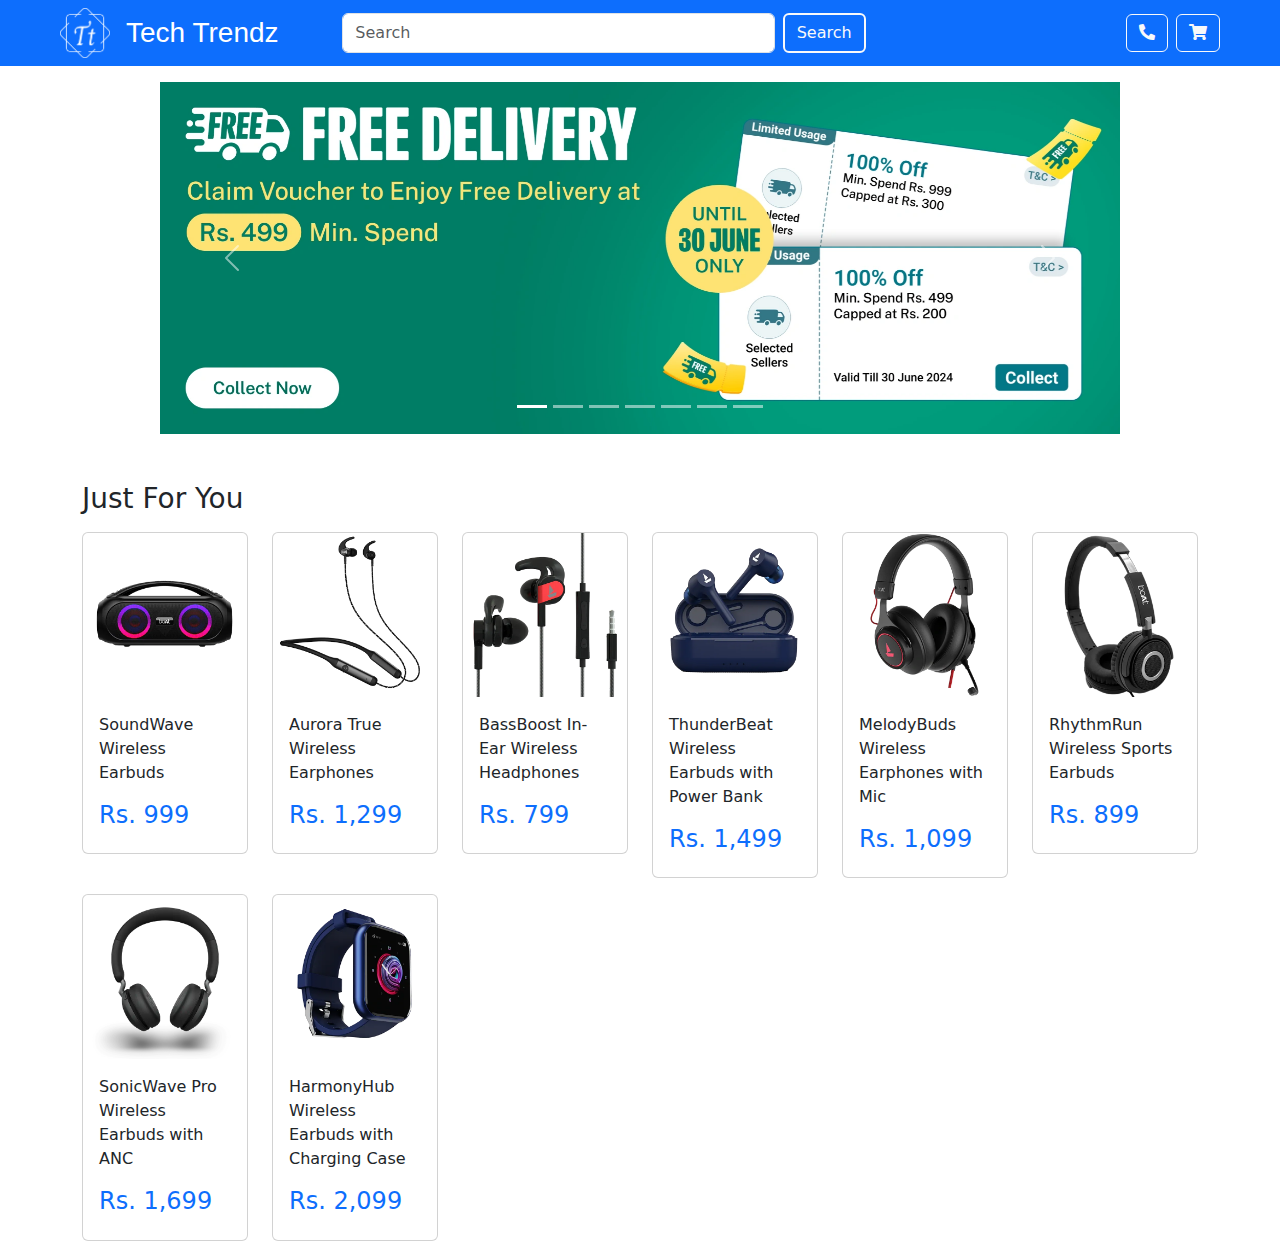
<file: index.html>
<!DOCTYPE html>
<html lang="en">

<head>
    <meta charset="UTF-8">
    <meta name="viewport" content="width=device-width, initial-scale=1.0">
    <title>Tech Trendz</title>
    <link href="https://cdn.jsdelivr.net/npm/bootstrap@5.3.3/dist/css/bootstrap.min.css" rel="stylesheet"
        integrity="sha384-QWTKZyjpPEjISv5WaRU9OFeRpok6YctnYmDr5pNlyT2bRjXh0JMhjY6hW+ALEwIH" crossorigin="anonymous">
    <link rel="stylesheet" href="https://cdnjs.cloudflare.com/ajax/libs/font-awesome/5.15.3/css/all.min.css" />
    <link rel="icon" type="image/png" href="assets/Logo/Logo_blue_bg.png">

</head>

<body>
    <script src="https://cdn.jsdelivr.net/npm/bootstrap@5.3.3/dist/js/bootstrap.bundle.min.js"
        integrity="sha384-YvpcrYf0tY3lHB60NNkmXc5s9fDVZLESaAA55NDzOxhy9GkcIdslK1eN7N6jIeHz"
        crossorigin="anonymous"></script>

    <nav class="navbar navbar-expand-lg bg-primary sticky-top">
        <div class="container-fluid">
            <div class="col row">
                <div class="d-flex ms-lg-5 ms-lg-2">
                    <img src="assets/Logo/Logo_white.png" height="50px" width="50px" alt="Logo">
                    <h3 class="mt-2 ms-3 d-none d-lg-block text-white" style="font-family: 'Inter', sans-serif;">Tech
                        Trendz</h3>
                </div>
            </div>
            <div class="col-5 d-none d-md-block">
                <form class="mx-auto d-flex" role="search">
                    <input class="form-control me-2" type="search" placeholder="Search" aria-label="Search">
                    <button class="btn btn-outline-light border-2" type="submit">Search</button>
                </form>
            </div>
            <div class="col d-flex justify-content-end me-lg-5 me-lg-2">
                <button class="btn btn-outline-light me-2 d-block d-md-none" type="button" data-bs-toggle="modal"
                    data-bs-target="#searchModal">
                    <i class="fas fa-search"></i>
                </button>

                <div class="modal fade" id="searchModal" tabindex="-1" aria-labelledby="searchModalLabel"
                    aria-hidden="true">
                    <div class="modal-dialog modal-dialog-centered">
                        <div class="modal-content">
                            <div class="modal-header">
                                <h5 class="modal-title" id="searchModalLabel">Search</h5>
                                <button type="button" class="btn-close" data-bs-dismiss="modal"
                                    aria-label="Close"></button>
                            </div>
                            <div class="modal-body">
                                <input type="search" id="search-input" class="form-control" placeholder="Search...">
                            </div>
                            <div class="modal-footer">
                                <button type="button" class="btn btn-secondary" data-bs-dismiss="modal">Close</button>
                                <button type="button" class="btn btn-primary" id="search-btn">Search</button>
                            </div>
                        </div>
                    </div>
                </div>

                <button class="btn btn-outline-light me-2" type="button" data-bs-toggle="modal"
                    data-bs-target="#staticBackdrop">
                    <i class="fas fa-phone fa-flip-horizontal"></i>
                </button>

                <div class="modal fade" id="staticBackdrop" data-bs-backdrop="static" data-bs-keyboard="false"
                    tabindex="-1" aria-labelledby="staticBackdropLabel" aria-hidden="true">
                    <div class="modal-dialog modal-dialog-centered">
                        <div class="modal-content">
                            <div class="modal-header">
                                <h1 class="modal-title fs-5" id="staticBackdropLabel">Contact Us.</h1>
                                <button type="button" class="btn-close" data-bs-dismiss="modal"
                                    aria-label="Close"></button>
                            </div>
                            <div class="modal-body">
                                Phone: +1-888-555-1234
                                <br><br>
                                Address:<br>
                                Tech Trendz Inc.
                                1234 Main Street
                                Cityville.
                                <br><br>
                                Customer Service Hours:<br>
                                Monday - Friday: 9:00 AM - 6:00 PM (EST)
                            </div>
                            <div class="modal-footer">
                                <button type="button" class="btn btn-primary"
                                    data-bs-dismiss="modal">Understood</button>
                            </div>
                        </div>
                    </div>
                </div>
                <button class="btn btn-outline-light" type="button">
                    <i class="fas fa-shopping-cart"></i>
                </button>
            </div>
        </div>
    </nav>

    <div id="carouselExampleIndicators" class="w-75 mx-auto mt-3 carousel slide carousel-fade" data-bs-ride="carousel"
        data-bs-interval="5000" data-bs-transition="true">
        <div class="carousel-indicators">
            <button type="button" data-bs-target="#carouselExampleIndicators" data-bs-slide-to="0" class="active"
                aria-current="true" aria-label="Slide 1"></button>
            <button type="button" data-bs-target="#carouselExampleIndicators" data-bs-slide-to="1"
                aria-label="Slide 2"></button>
            <button type="button" data-bs-target="#carouselExampleIndicators" data-bs-slide-to="2"
                aria-label="Slide 3"></button>
            <button type="button" data-bs-target="#carouselExampleIndicators" data-bs-slide-to="3"
                aria-label="Slide 4"></button>
            <button type="button" data-bs-target="#carouselExampleIndicators" data-bs-slide-to="4"
                aria-label="Slide 5"></button>
            <button type="button" data-bs-target="#carouselExampleIndicators" data-bs-slide-to="5"
                aria-label="Slide 6"></button>
            <button type="button" data-bs-target="#carouselExampleIndicators" data-bs-slide-to="6"
                aria-label="Slide 7"></button>
        </div>
        <div class="carousel-inner">
            <div class="carousel-item active">
                <img src="assets/Carousel/1.webp" class="d-block w-100" alt="carousel image">
            </div>
            <div class="carousel-item">
                <img src="assets/Carousel/2.jpg" class="d-block w-100" alt="carousel image">
            </div>
            <div class="carousel-item">
                <img src="assets/Carousel/3.webp" class="d-block w-100" alt="carousel image">
            </div>
            <div class="carousel-item">
                <img src="assets/Carousel/4.webp" class="d-block w-100" alt="carousel image">
            </div>
            <div class="carousel-item">
                <img src="assets/Carousel/5.jpg" class="d-block w-100" alt="carousel image">
            </div>
            <div class="carousel-item">
                <img src="assets/Carousel/6.webp" class="d-block w-100" alt="carousel image">
            </div>
            <div class="carousel-item">
                <img src="assets/Carousel/7.webp" class="d-block w-100" alt="carousel image">
            </div>
        </div>
        <button class="carousel-control-prev" type="button" data-bs-target="#carouselExampleIndicators"
            data-bs-slide="prev">
            <span class="carousel-control-prev-icon text-dark" aria-hidden="true"></span>
            <span class="visually-hidden">Previous</span>
        </button>
        <button class="carousel-control-next" type="button" data-bs-target="#carouselExampleIndicators"
            data-bs-slide="next">
            <span class="carousel-control-next-icon text-dark" aria-hidden="true"></span>
            <span class="visually-hidden">Next</span>
        </button>
    </div>

    <h3 class="container mt-5">Just For You</h3>

    <div class="container">
        <div id="product_grid" class="row flex">
            
        </div>
    </div>

    <script src="app.js"></script>
</body>

</html>
</file>
